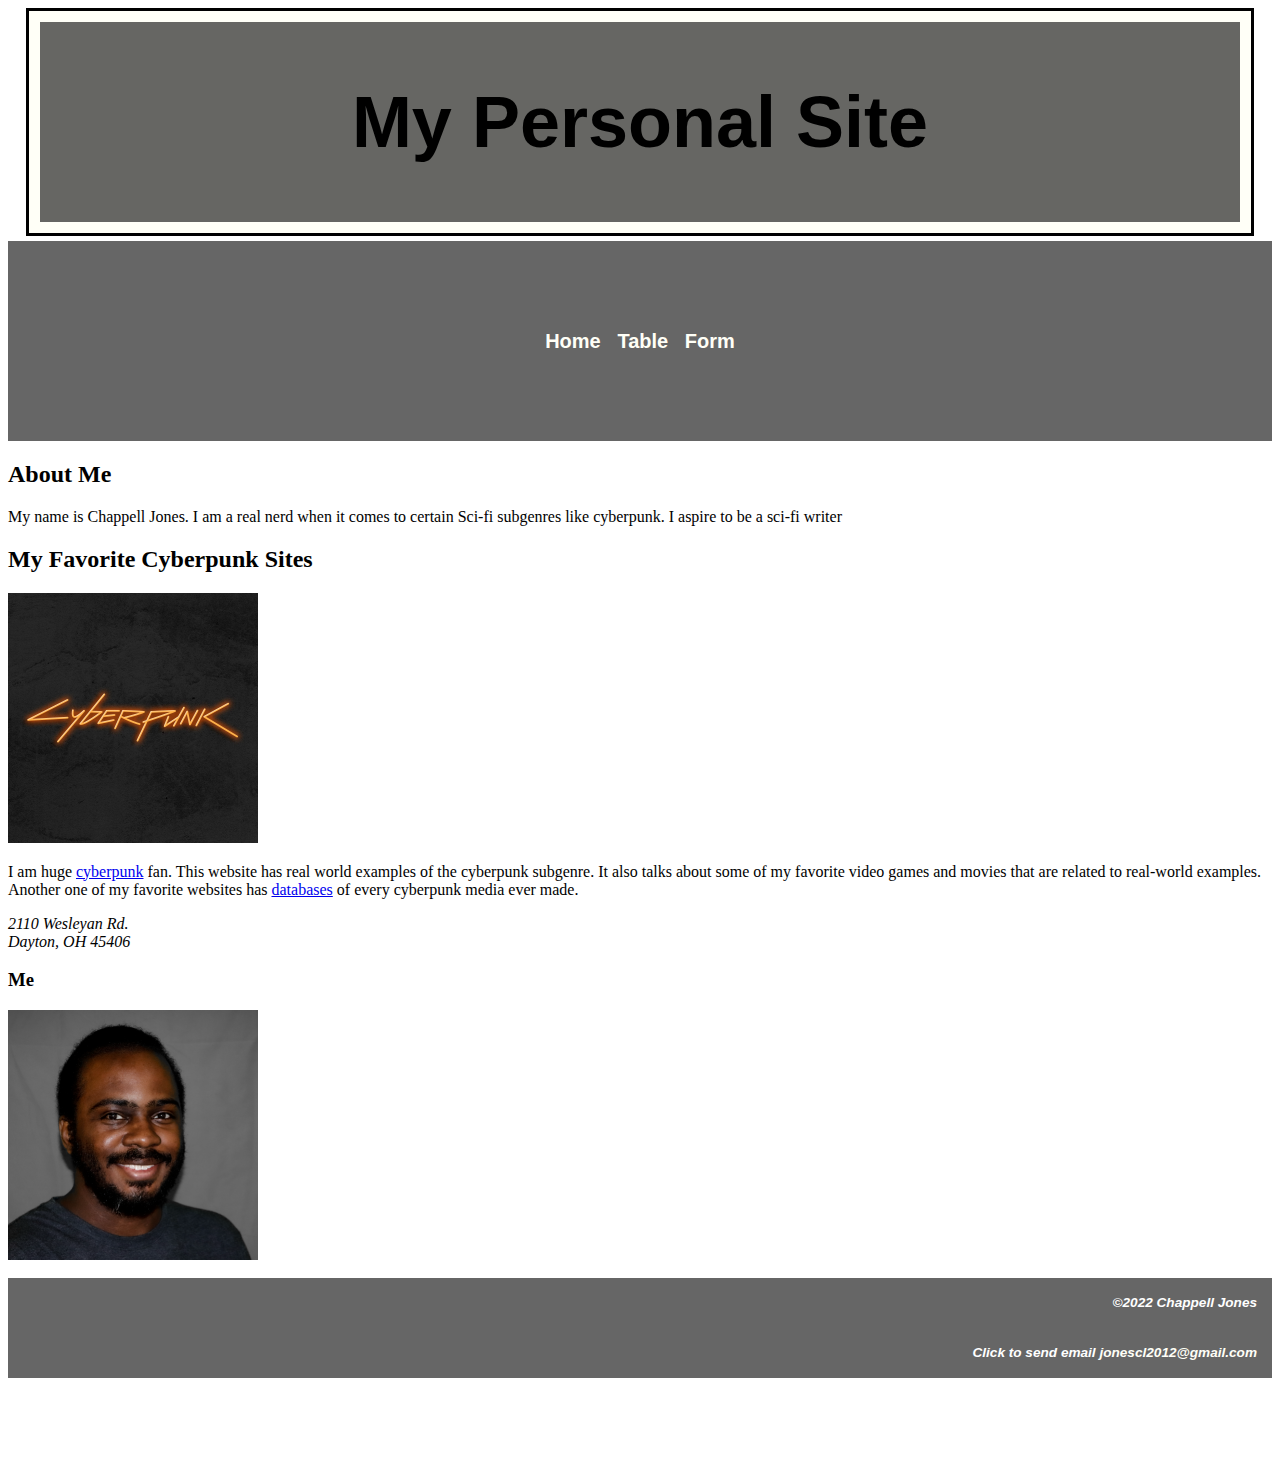
<file: CLJ_Midterm/index.html>
<!DOCTYPE html>
<html lang="en">
<head>
    <meta charset="UTF-8">
    <meta http-equiv="X-UA-Compatible" content="IE=edge">
    <meta name="viewport" content="width=device-width, initial-scale=1.0">
    <title>Home Page</title>
    <link rel="stylesheet" href="css/main.css">

</head>
<body>
    <section>
        <header>
            <h1>My Personal Site</h1>
        </header>
        
    </section>
        <nav>
            <strong>
                <ul>
                <a href="index.html">Home &nbsp</a>
                <a href="table.html">Table &nbsp</a>
                <a href="form.html">Form</a>
                </ul>                
            </strong>
            
        </nav>
    

    

    <main>
        <h2>About Me</h2>
        <p>
            My name is Chappell Jones.  I am a real nerd when it comes to certain Sci-fi subgenres like cyberpunk.  I aspire to be a sci-fi writer
        </p>

        <h2>My Favorite Cyberpunk Sites</h2>
        <img src="images/cyberpunk-neon.jpg">
        <p>
            I am huge <a href="https://www.neondystopia.com/">cyberpunk</a> fan.  This website has real world examples of the cyberpunk subgenre.  It also talks about some of my favorite video games and movies that are related to real-world examples.  Another one of my favorite websites has <a href="https://cyberpunkdatabase.net/">databases</a> of every cyberpunk media ever made.
        </p>
        <article>
            <address>
                2110 Wesleyan Rd.<br/>
                Dayton, OH 45406
            </address>
        </article>
        <aside>
            <h3>Me</h3>
            <img src="images/thumbnail_jones.png">
        </aside>
    </main>
    <footer>
        <p> <em>&copy;2022 Chappell Jones</em> <br/>
            <em> Click to send email <a href="mailto:jonescl2012@gmail.com? subject=subject text"> jonescl2012@gmail.com</a></em>
        </p>
        </footer>
</body>
</html>
</file>
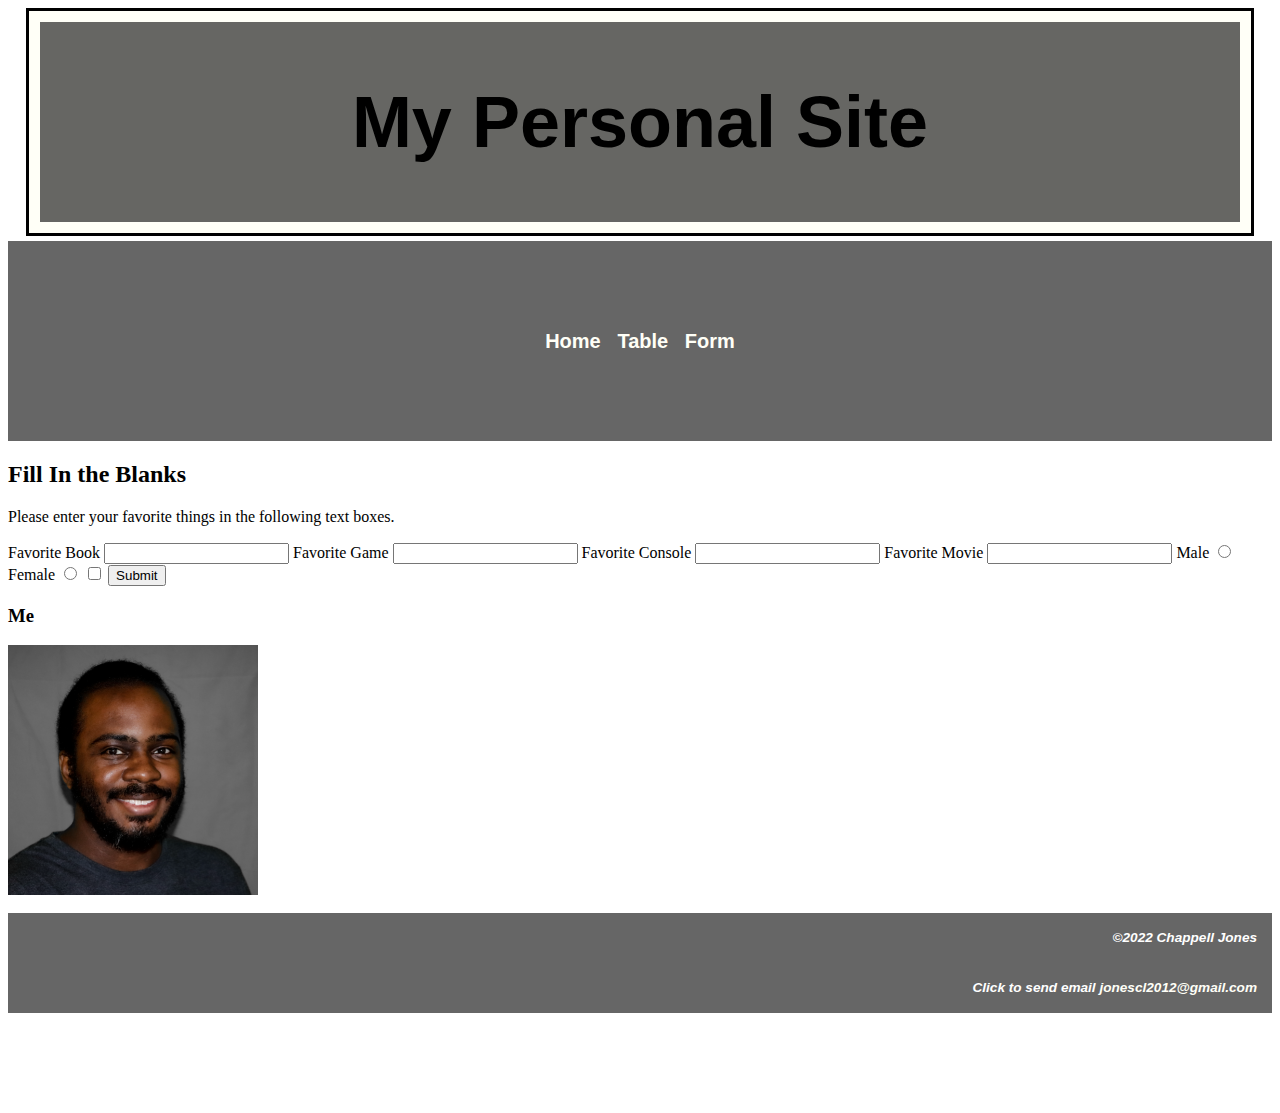
<file: CLJ_Midterm/form.html>
<!DOCTYPE html>
<html lang="en">
<head>
    <meta charset="UTF-8">
    <meta http-equiv="X-UA-Compatible" content="IE=edge">
    <meta name="viewport" content="width=device-width, initial-scale=1.0">
    <title>Form Page</title>
    <link rel="stylesheet" href="css/main.css">

</head>
<body>
    <section>
        <header>
            <h1>My Personal Site</h1>
        </header>
        
    </section>
        <nav>
            <strong>
                <ul>
                <a href="index.html">Home &nbsp</a>
                <a href="table.html">Table &nbsp</a>
                <a href="form.html">Form</a>
                </ul>                
            </strong>
            
        </nav>

        <main>
            <h2>Fill In the Blanks</h2>
            <article>
                <p>
                    Please enter your favorite things in the following text boxes.
                </p>
    
                <form action="">
                    <label>Favorite Book
                        <input type="text" name="book">
                    </label>
    
                    <label>Favorite Game
                        <input type="text" name="game">
                    </label>
                    
                    <label>Favorite Console
                        <input type="text" name="console"> 
                    </label>

                    <label>Favorite Movie
                        <input type="text" name="movie"> 
                    </label>
                    <Label>Male
                        <input type="radio" id="html" name="male" value="Male">
                    </Label>
                    
                    <Label>Female
                        <input type="radio" id="html" name="male" value="Male">
                    </Label>
                    
                    <label>
                        <input type="checkbox" id="location" name="vehicle1" value="Resident">
                    </label>

                    <button type="submit">Submit</button>
                    
                </form>
            </article>
            <aside>
                <h3>Me</h3>
                <img src="images/thumbnail_jones.png">
            </aside>
        </main>

        <footer>
            <p> <em>&copy;2022 Chappell Jones</em> <br/>
                <em> Click to send email <a href="mailto:jonescl2012@gmail.com? subject=subject text"> jonescl2012@gmail.com</a></em>
            </p>
            </footer>
</body>
</html>
</file>
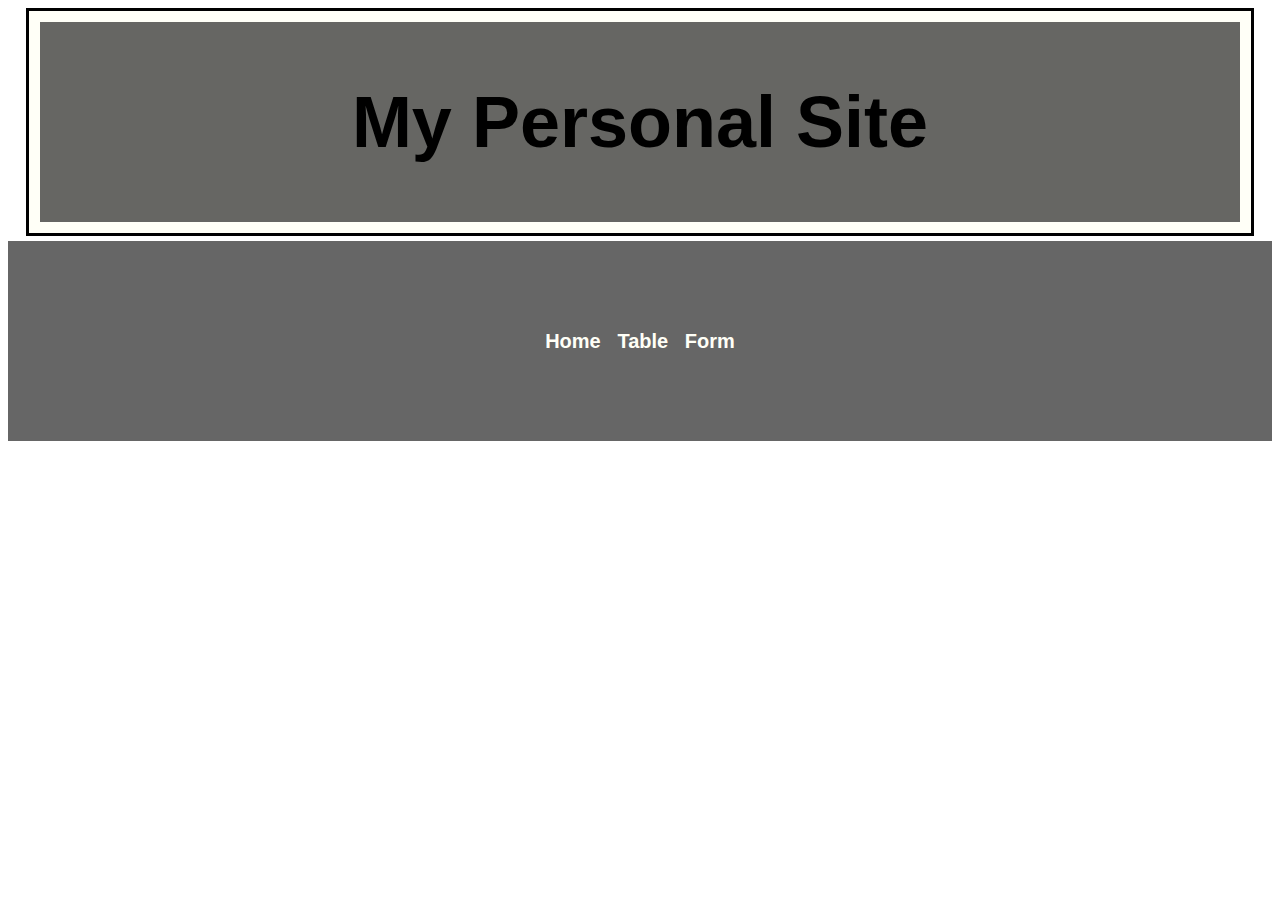
<file: CLJ_Midterm/table.html>
<!DOCTYPE html>
<html lang="en">
<head>
    <meta charset="UTF-8">
    <meta http-equiv="X-UA-Compatible" content="IE=edge">
    <meta name="viewport" content="width=device-width, initial-scale=1.0">
    <title>Table Page</title>
    <link rel="stylesheet" href="css/main.css">

</head>
<body>
    <section>
        <header>
            <h1>My Personal Site</h1>
        </header>
        
    </section>
        <nav>
            <strong>
                <ul>
                <a href="index.html">Home &nbsp</a>
                <a href="table.html">Table &nbsp</a>
                <a href="form.html">Form</a>
                </ul>                
            </strong>
            
        </nav>
</body>
</html>
</file>
<file: CLJ_Midterm/css/main.css>
@charset "UTF-8";
/*
Chappell Jones
10-20-2022
*/

section {
    background-color: #fffff7;
    width: 95%;
    border: solid ;
    margin: center;
    margin-top: 0;
    margin-bottom: 0;
    margin-right:auto;
    margin-left:auto;
    padding: 11px;
}

header {
    background-color: rgba(0,0,0,.6);
    color:(255,225,255);
    height: 200px;
    text-align: center;
    line-height: 200px;
    height: 200px;
    font-family: Arial, Helvetica, sans-serif;
    font-size: 2.25em;
    
}

header h1{
    margin-top: 0px;
    padding: 0px;
}

nav{
    height: 50px;
    margin-top: 5px;
    margin-bottom: 5px;
    background-color:rgba(0,0,0,.6);
    text-align: center;
    line-height: 200px;
    height: 200px;
    font-family:'Gill Sans', 'Gill Sans MT', 'Calibri', 'Trebuchet MS', sans-serif;
    font-size: 1.25em;
    
}

nav strong ul{
    margin-top:0px;
    padding:0px;
}

nav strong ul a:link{
    color:#fffff7;
    text-decoration: none;
}

img{
    width: 250px;
    height: 250px;
    object-fit: contain;
}
footer{
    height: 100px;
    line-height: 5px;
    background-color: rgba(0,0,0,.6);
    
}

footer p{
    text-align: right;
    line-height: 50px;
    height: 200px;
    font-family: 'Gill Sans', 'Gill Sans MT', 'Calibri', 'Trebuchet MS', sans-serif;
    font-weight:bold;
    color: white;
    padding-right: 15px;
    font-size: .85em;

}

footer p em a:link{
    color:#fffff7;
    text-decoration: none;
}
</file>
